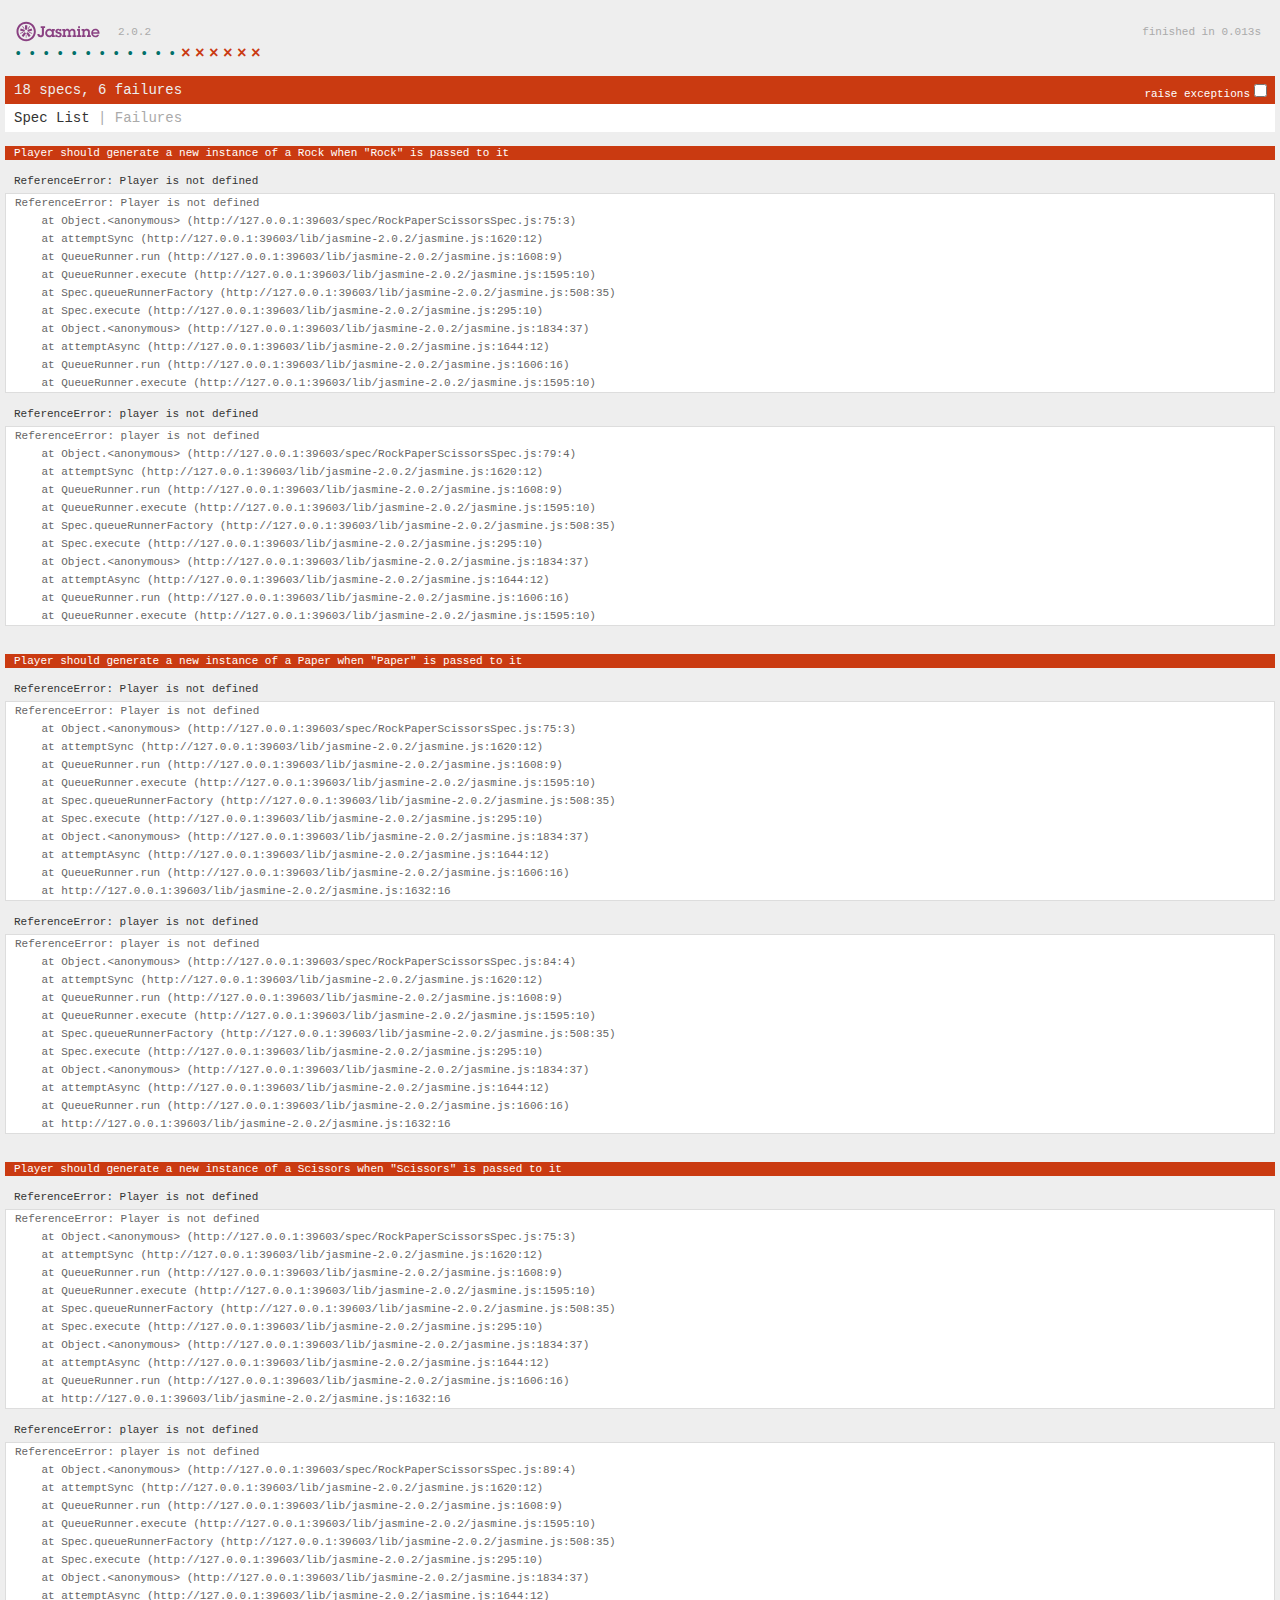
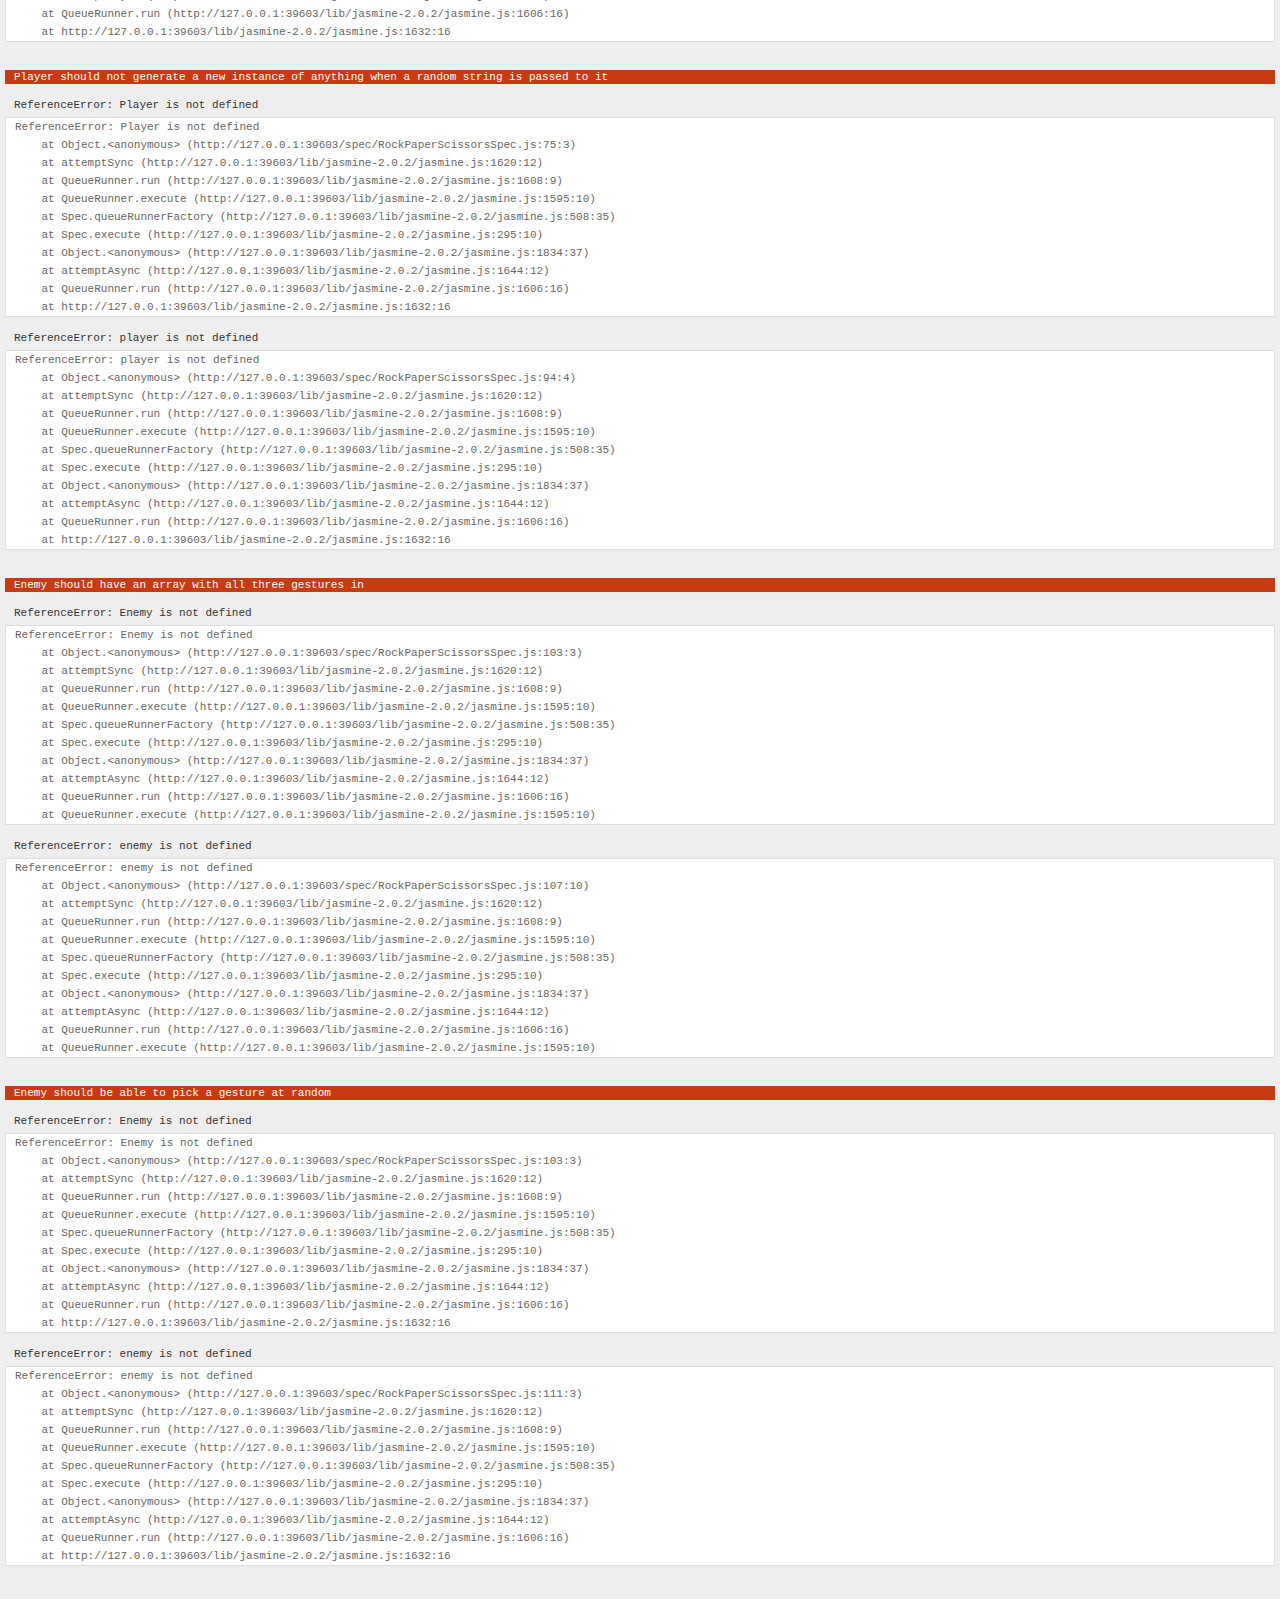
<file: SpecRunner.html>
<!DOCTYPE HTML>
<html>
<head>
  <meta http-equiv="Content-Type" content="text/html; charset=UTF-8">
  <title>Jasmine Spec Runner v2.0.2</title>

  <link rel="shortcut icon" type="image/png" href="lib/jasmine-2.0.2/jasmine_favicon.png">
  <link rel="stylesheet" type="text/css" href="lib/jasmine-2.0.2/jasmine.css">

  <script type="text/javascript" src="lib/jasmine-2.0.2/jasmine.js"></script>
  <script type="text/javascript" src="lib/jasmine-2.0.2/jasmine-html.js"></script>
  <script type="text/javascript" src="lib/jasmine-2.0.2/boot.js"></script>

  <!-- include source files here... -->
  <script type="text/javascript" src="src/RockPaperScissors.js"></script>


  <!-- include spec files here... -->
  <script type="text/javascript" src="spec/RockPaperScissorsSpec.js"></script>
 

</head>

<body>
</body>
</html>
</file>
<file: lib/jasmine-2.0.2/jasmine.css>
body { overflow-y: scroll; }

.jasmine_html-reporter { background-color: #eeeeee; padding: 5px; margin: -8px; font-size: 11px; font-family: Monaco, "Lucida Console", monospace; line-height: 14px; color: #333333; }
.jasmine_html-reporter a { text-decoration: none; }
.jasmine_html-reporter a:hover { text-decoration: underline; }
.jasmine_html-reporter p, .jasmine_html-reporter h1, .jasmine_html-reporter h2, .jasmine_html-reporter h3, .jasmine_html-reporter h4, .jasmine_html-reporter h5, .jasmine_html-reporter h6 { margin: 0; line-height: 14px; }
.jasmine_html-reporter .banner, .jasmine_html-reporter .symbol-summary, .jasmine_html-reporter .summary, .jasmine_html-reporter .result-message, .jasmine_html-reporter .spec .description, .jasmine_html-reporter .spec-detail .description, .jasmine_html-reporter .alert .bar, .jasmine_html-reporter .stack-trace { padding-left: 9px; padding-right: 9px; }
.jasmine_html-reporter .banner { position: relative; }
.jasmine_html-reporter .banner .title { background: url('[data-uri]') no-repeat; background: url('[data-uri]') no-repeat, none; -webkit-background-size: 100%; -moz-background-size: 100%; -o-background-size: 100%; background-size: 100%; display: block; float: left; width: 90px; height: 25px; }
.jasmine_html-reporter .banner .version { margin-left: 14px; position: relative; top: 6px; }
.jasmine_html-reporter .banner .duration { position: absolute; right: 14px; top: 6px; }
.jasmine_html-reporter #jasmine_content { position: fixed; right: 100%; }
.jasmine_html-reporter .version { color: #aaaaaa; }
.jasmine_html-reporter .banner { margin-top: 14px; }
.jasmine_html-reporter .duration { color: #aaaaaa; float: right; }
.jasmine_html-reporter .symbol-summary { overflow: hidden; *zoom: 1; margin: 14px 0; }
.jasmine_html-reporter .symbol-summary li { display: inline-block; height: 8px; width: 14px; font-size: 16px; }
.jasmine_html-reporter .symbol-summary li.passed { font-size: 14px; }
.jasmine_html-reporter .symbol-summary li.passed:before { color: #007069; content: "\02022"; }
.jasmine_html-reporter .symbol-summary li.failed { line-height: 9px; }
.jasmine_html-reporter .symbol-summary li.failed:before { color: #ca3a11; content: "\d7"; font-weight: bold; margin-left: -1px; }
.jasmine_html-reporter .symbol-summary li.disabled { font-size: 14px; }
.jasmine_html-reporter .symbol-summary li.disabled:before { color: #bababa; content: "\02022"; }
.jasmine_html-reporter .symbol-summary li.pending { line-height: 17px; }
.jasmine_html-reporter .symbol-summary li.pending:before { color: #ba9d37; content: "*"; }
.jasmine_html-reporter .symbol-summary li.empty { font-size: 14px; }
.jasmine_html-reporter .symbol-summary li.empty:before { color: #ba9d37; content: "\02022"; }
.jasmine_html-reporter .exceptions { color: #fff; float: right; margin-top: 5px; margin-right: 5px; }
.jasmine_html-reporter .bar { line-height: 28px; font-size: 14px; display: block; color: #eee; }
.jasmine_html-reporter .bar.failed { background-color: #ca3a11; }
.jasmine_html-reporter .bar.passed { background-color: #007069; }
.jasmine_html-reporter .bar.skipped { background-color: #bababa; }
.jasmine_html-reporter .bar.menu { background-color: #fff; color: #aaaaaa; }
.jasmine_html-reporter .bar.menu a { color: #333333; }
.jasmine_html-reporter .bar a { color: white; }
.jasmine_html-reporter.spec-list .bar.menu.failure-list, .jasmine_html-reporter.spec-list .results .failures { display: none; }
.jasmine_html-reporter.failure-list .bar.menu.spec-list, .jasmine_html-reporter.failure-list .summary { display: none; }
.jasmine_html-reporter .running-alert { background-color: #666666; }
.jasmine_html-reporter .results { margin-top: 14px; }
.jasmine_html-reporter.showDetails .summaryMenuItem { font-weight: normal; text-decoration: inherit; }
.jasmine_html-reporter.showDetails .summaryMenuItem:hover { text-decoration: underline; }
.jasmine_html-reporter.showDetails .detailsMenuItem { font-weight: bold; text-decoration: underline; }
.jasmine_html-reporter.showDetails .summary { display: none; }
.jasmine_html-reporter.showDetails #details { display: block; }
.jasmine_html-reporter .summaryMenuItem { font-weight: bold; text-decoration: underline; }
.jasmine_html-reporter .summary { margin-top: 14px; }
.jasmine_html-reporter .summary ul { list-style-type: none; margin-left: 14px; padding-top: 0; padding-left: 0; }
.jasmine_html-reporter .summary ul.suite { margin-top: 7px; margin-bottom: 7px; }
.jasmine_html-reporter .summary li.passed a { color: #007069; }
.jasmine_html-reporter .summary li.failed a { color: #ca3a11; }
.jasmine_html-reporter .summary li.empty a { color: #ba9d37; }
.jasmine_html-reporter .summary li.pending a { color: #ba9d37; }
.jasmine_html-reporter .description + .suite { margin-top: 0; }
.jasmine_html-reporter .suite { margin-top: 14px; }
.jasmine_html-reporter .suite a { color: #333333; }
.jasmine_html-reporter .failures .spec-detail { margin-bottom: 28px; }
.jasmine_html-reporter .failures .spec-detail .description { background-color: #ca3a11; }
.jasmine_html-reporter .failures .spec-detail .description a { color: white; }
.jasmine_html-reporter .result-message { padding-top: 14px; color: #333333; white-space: pre; }
.jasmine_html-reporter .result-message span.result { display: block; }
.jasmine_html-reporter .stack-trace { margin: 5px 0 0 0; max-height: 224px; overflow: auto; line-height: 18px; color: #666666; border: 1px solid #ddd; background: white; white-space: pre; }
</file>
